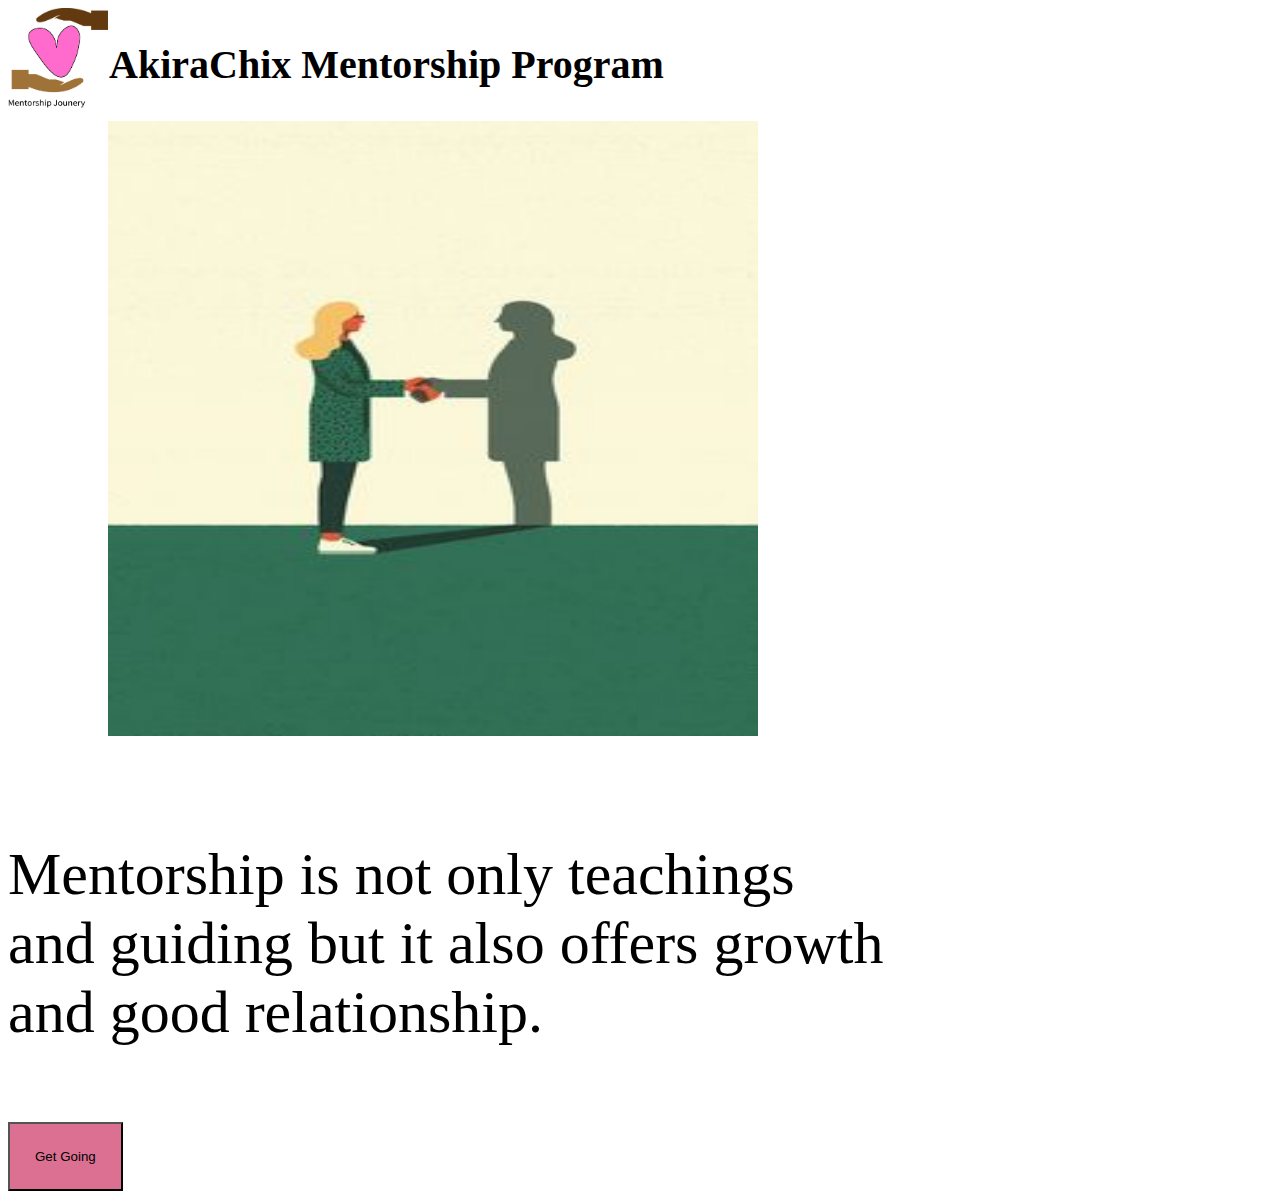
<file: index.html>
<!DOCTYPE html>
<html lang="en">
  <head>
    <meta charset="UTF-8" />
    <meta name="viewport" content="width=device-width, initial-scale=1.0" />
    <title>Document</title>
    <script async src="https://www.googletagmanager.com/gtag/js?id=G-SLL0E2BSQ0"></script>
<script>
  window.dataLayer = window.dataLayer || [];
  function gtag(){dataLayer.push(arguments);}
  gtag('js', new Date());

  gtag('config', 'G-SLL0E2BSQ0');
</script>
    <link rel="stylesheet" href="style.css" />
  </head>
  <body>
    <div class="homepage">
      <img src="./images/mentorship Logo.jpg" id="logo" />
      <div>
        <h2 id="program">AkiraChix Mentorship Program</h2>
        <img src="./images/image2.jpg" id="mentor" />
      </div>
      <div class="brief">
        <p>
          Mentorship is not only teachings <br />and guiding but it also offers
          growth<br />
          and good relationship.
        </p>

        <a href="Signup.html"><button>Get Going</button></a>
      </div>
    </div>
  </body>
</html>
</file>
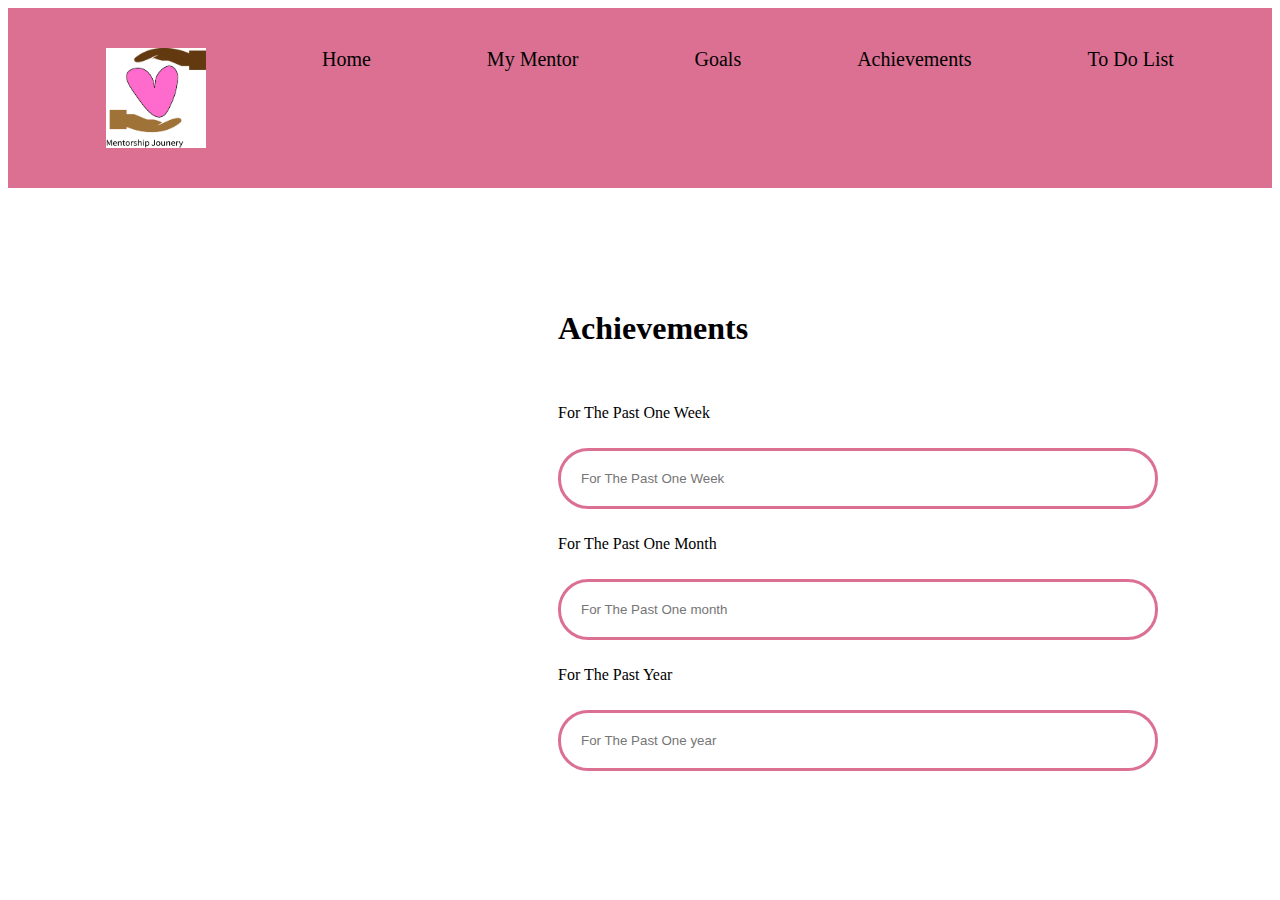
<file: achieve.html>
<!DOCTYPE html>
<html lang="en">
<head>
    <meta charset="UTF-8">
    <meta name="viewport" content="width=device-width, initial-scale=1.0">
    <title>Document</title>
    <script async src="https://www.googletagmanager.com/gtag/js?id=G-SLL0E2BSQ0"></script>
<script>
  window.dataLayer = window.dataLayer || [];
  function gtag(){dataLayer.push(arguments);}
  gtag('js', new Date());

  gtag('config', 'G-SLL0E2BSQ0');
</script>
    <link rel="stylesheet" href="achieve.css">
</head>
<body>
  <div class="navbar">
    <img src="./images/mentorship Logo.jpg" id="logo">
    <a href="website.html">Home</a>
    <a href="Mymentor.html">My Mentor</a>
   
    
    <a href="Goals.html">Goals</a>
      <a href="achieve.html">Achievements</a>
      <a href="to-do-list.html">To Do List</a>
      
      
  </div><br><br><br><br>
  
    <div>
        
    </div>  
    <div class="achieve">
      <h1>Achievements</h1>
        <br />
        <br />
        <label for="One week">For The Past One Week</label>
        <br />
        <br />
        <input
          name="one week"
          placeholder="For The Past One Week"
          text="text"
          class="input"
          required
        />
        <br />
        <br />
        <label for="One month">For The Past One Month</label>
        <br />
        <br />
        <input
          name="one month"
          placeholder="For The Past One month"
          text="text"
          class="input"
          required
        />
        <br />
        <br />
        <label for="One month">For The Past Year</label>
        <br />
        <br />
        <input
          name="one year"
          placeholder="For The Past One year"
          text="text"
          class="input"
          required
        />
    </div>
    
</body>
</html>
</file>
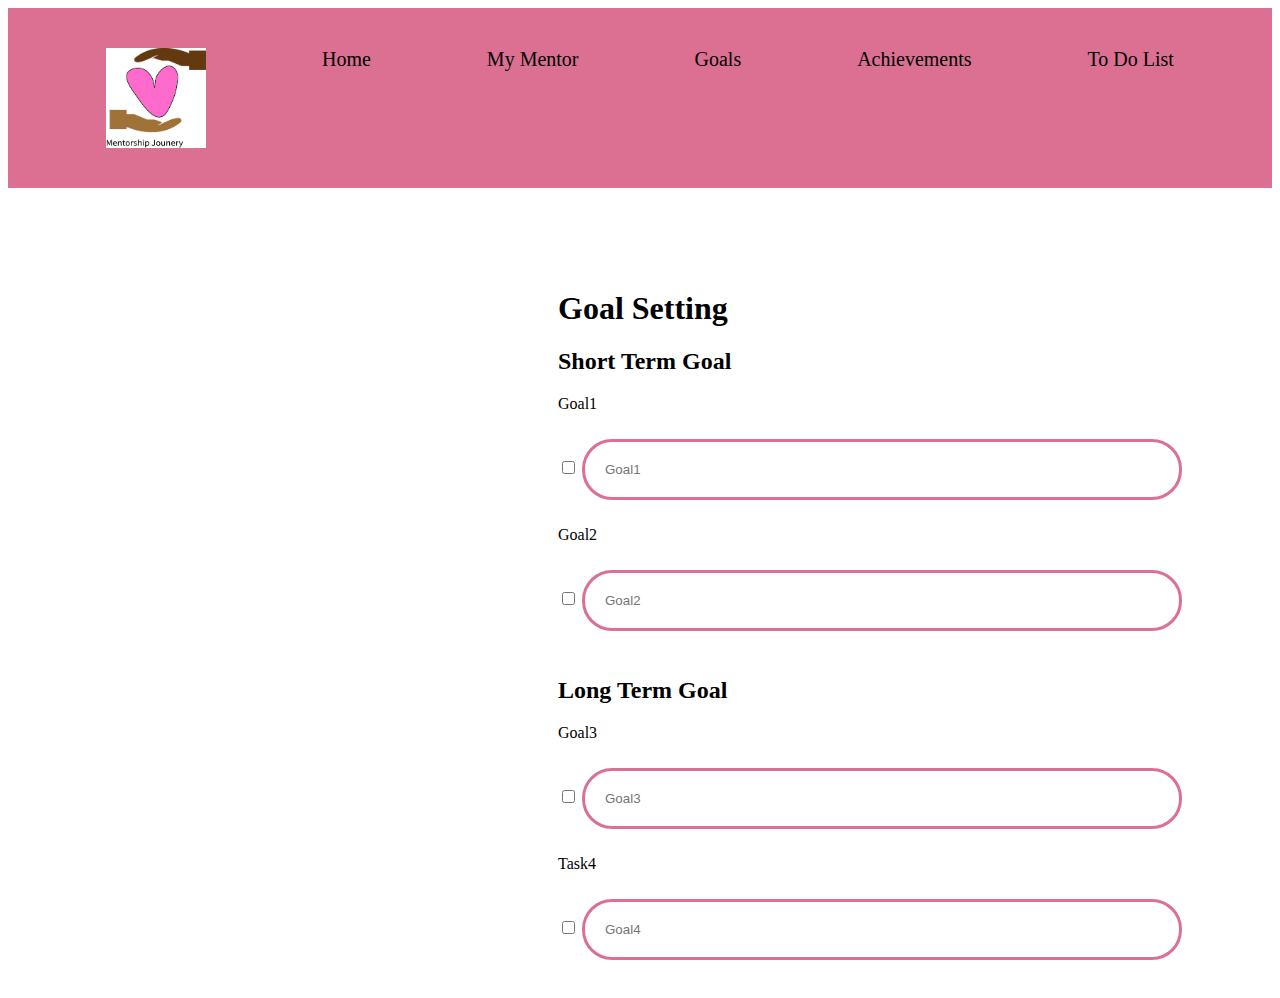
<file: Goals.html>
<!DOCTYPE html>
<html lang="en">
<head>
    <meta charset="UTF-8">
    <meta name="viewport" content="width=device-width, initial-scale=1.0">
    <title>Document</title>
    <script async src="https://www.googletagmanager.com/gtag/js?id=G-SLL0E2BSQ0"></script>
<script>
  window.dataLayer = window.dataLayer || [];
  function gtag(){dataLayer.push(arguments);}
  gtag('js', new Date());

  gtag('config', 'G-SLL0E2BSQ0');
</script>
    <link rel="stylesheet" href="Goals.css">
</head>
<body>
  <div class="navbar">
    <img src="./images/mentorship Logo.jpg" id="logo">
    <a href="website.html">Home</a>
    <a href="Mymentor.html">My Mentor</a>
   
    
    <a href="Goals.html">Goals</a>
      <a href="achieve.html">Achievements</a>
      <a href="to-do-list.html">To Do List</a>
      
      
  </div><br><br><br><br>
    
    <div class="achieve">
        <h1>Goal Setting</h1>
        <h2>Short Term Goal</h2>
        <label for="Goal">Goal1</label>
        <br />
        <br />
        <input type="checkbox">
        <input
        name="Goal1"
          placeholder="Goal1"
          text="text"
          class="input"
          required
        />
        <br>
        <br>
        
        <label for="Goal3">Goal2</label>
        <br />
        <br />
        <input type="checkbox">
        <input
        name="Goal2"
          placeholder="Goal2"
          text="text"
          class="input"
          required
        />
        <br>
        <br>
        <h2>Long Term Goal</h2>
        <label for="Goal4">Goal3</label>
        <br />
        <br />
        <input type="checkbox">
        <input
        name="Goal3"
          placeholder="Goal3"
          text="text"
          class="input"
          required
        />
        <br>
        <br>
        <label for="Goal4">Task4</label>
        <br />
        <br />
        <input type="checkbox">
        <input
        name="Goal4"
          placeholder="Goal4"
          text="text"
          class="input"
          required
        />
    </div>
    <div>
        
        
        
    </div> 
    
</body>
</html>
</file>
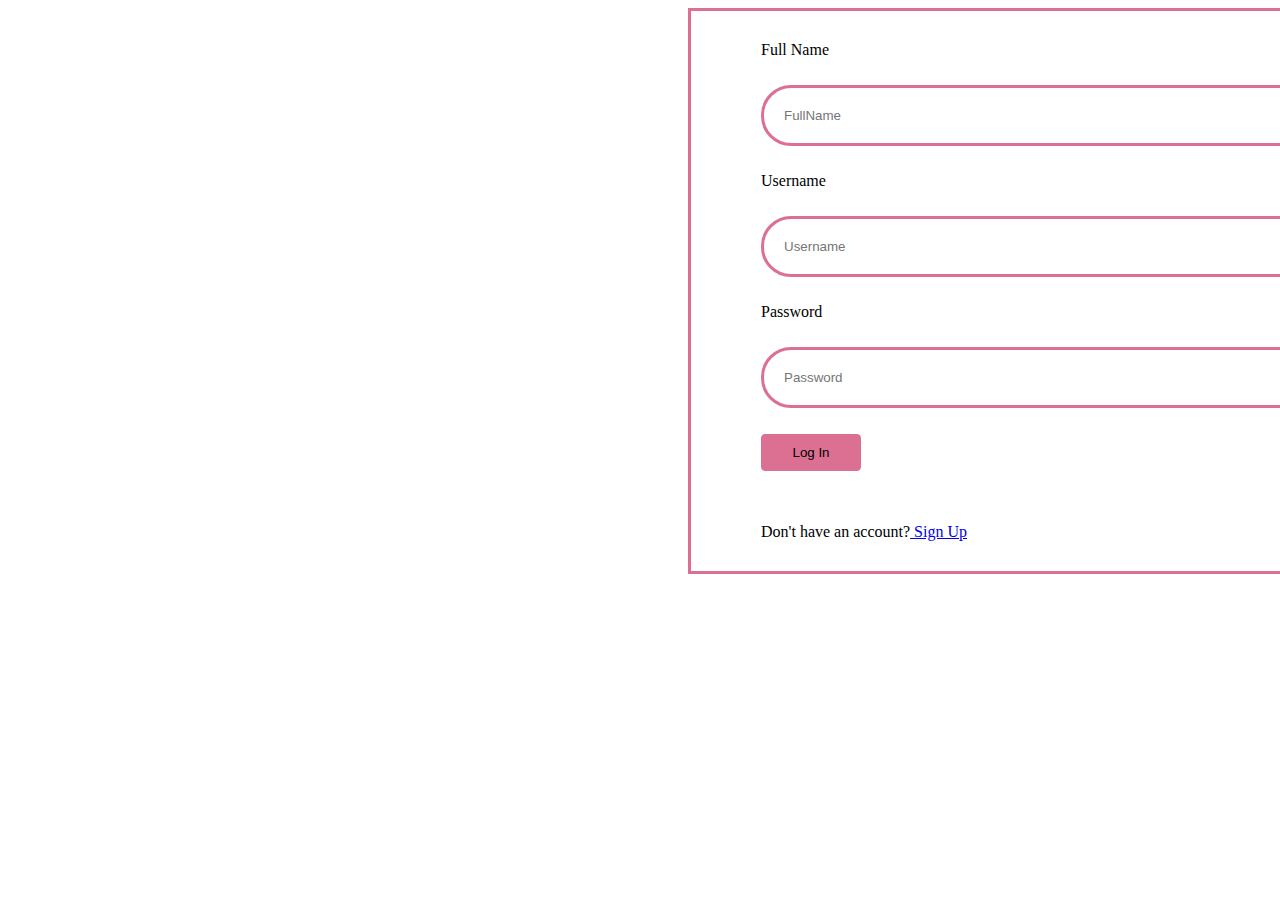
<file: login.html>
<!DOCTYPE html>
<html lang="en">
  <head>
    <meta charset="UTF-8" />
    <meta name="viewport" content="width=device-width, initial-scale=1.0" />
    <title>Document</title>
    <script async src="https://www.googletagmanager.com/gtag/js?id=G-SLL0E2BSQ0"></script>
<script>
  window.dataLayer = window.dataLayer || [];
  function gtag(){dataLayer.push(arguments);}
  gtag('js', new Date());

  gtag('config', 'G-SLL0E2BSQ0');
</script>
    <link rel="stylesheet" href="login.css" />
  </head>
  <body>
    
    <div class="Login">
    <div class="login">
    <label for="fullname">Full Name</label>
    <br /><br />
    <input name="fullname"placeholder="FullName"type="text"class="input" required/>
      <br />
      <br />
      <label for="Username">Username</label>
      <br />
      <br />
    <input name="Username"placeholder="Username"text="text"class="input" required/>
        <br />
        <br />
        <label for="password">Password</label>
        <br />
        <br />
       
    <input name="password"placeholder="Password"type="text"class="input" required/>
        <br />
        <br />
        <a href="website.html"><button type="login" class="button" required>Log In</button></a><br />
        <br />
        <br />
    <p>Don't have an account?<a href="Signup.html"> Sign Up</a></p>
      </div>
    </div>
  </body>
</html>
</file>
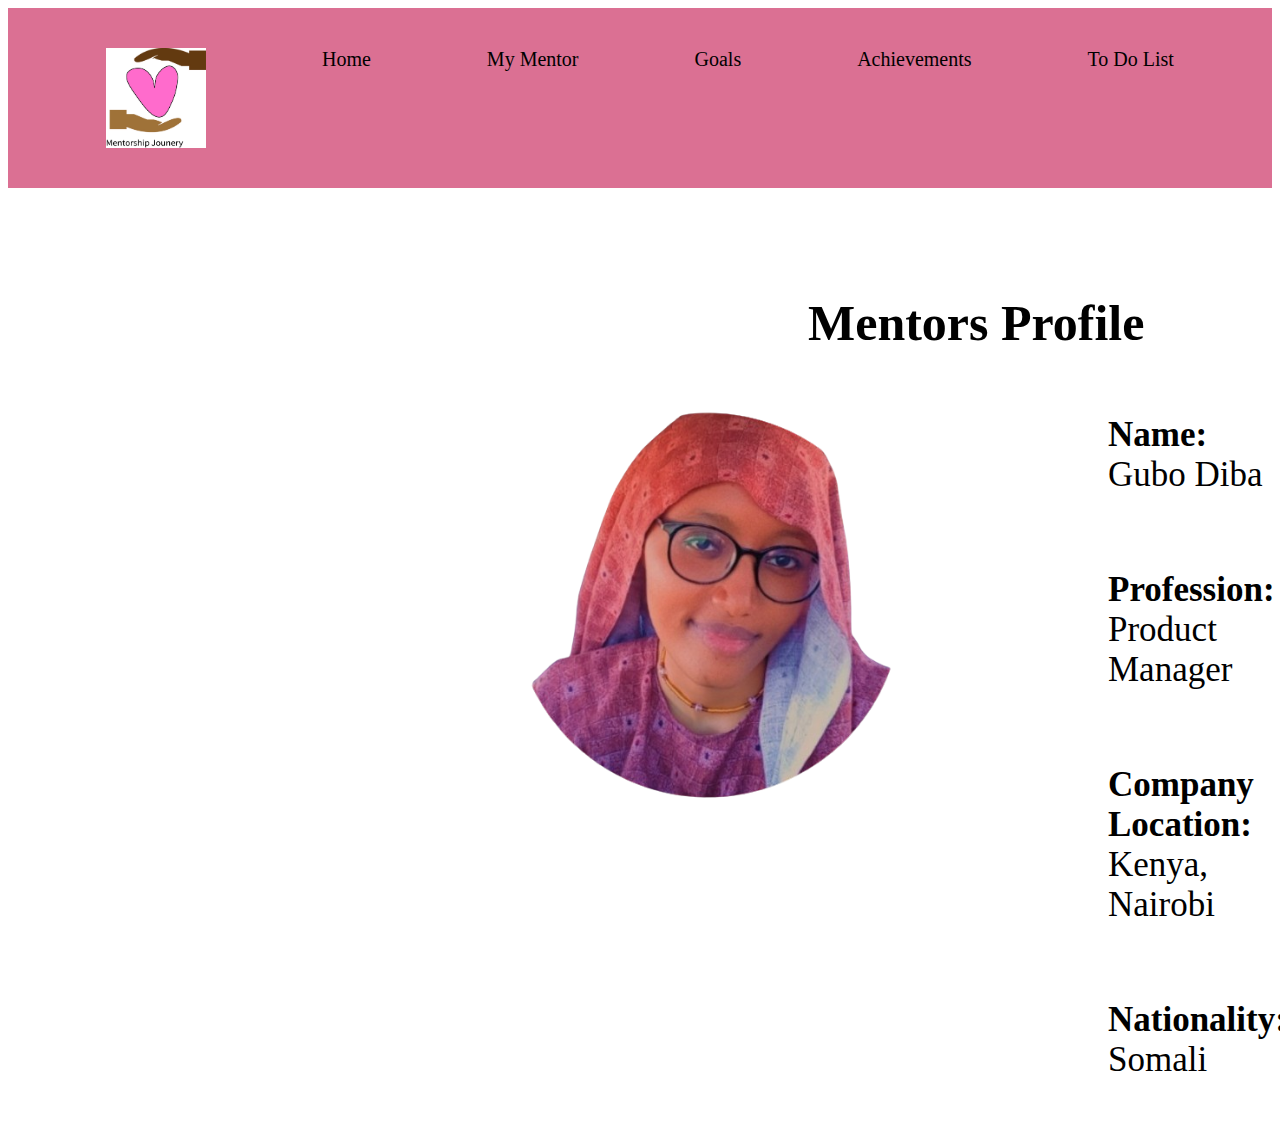
<file: Mymentor.html>
<!DOCTYPE html>
<html lang="en">
<head>
    <meta charset="UTF-8">
    <meta name="viewport" content="width=device-width, initial-scale=1.0">
    <title>Document</title>
    <script async src="https://www.googletagmanager.com/gtag/js?id=G-SLL0E2BSQ0"></script>
<script>
  window.dataLayer = window.dataLayer || [];
  function gtag(){dataLayer.push(arguments);}
  gtag('js', new Date());

  gtag('config', 'G-SLL0E2BSQ0');
</script>
    <link rel="stylesheet" href="Mymentor.css">
</head>
<body>
    <div class="navbar">
        <img src="./images/mentorship Logo.jpg" id="logo">
        <a href="website.html">Home</a>
        <a href="Mymentor.html">My Mentor</a>
       
        
        <a href="Goals.html">Goals</a>
          <a href="achieve.html">Achievements</a>
          <a href="to-do-list.html">To Do List</a>
          
          
      </div><br><br><br><br> 
      
    
        
            <h1 id="head">Mentors 
                Profile</h1>    
                <div class="mentor">
                <div>
        <br>
        <img src="./images/profilementor-removebg-preview.png" id="profile" > 
      
    </div>
    
        <div class="statement">
            <b>Name:</b>  Gubo Diba</p><br>
            <b>Profession:</b> Product Manager</p><br>
            <b>Company Location: </b>Kenya, Nairobi</p><br>
            <b>Nationality: </b> Somali</p>
            <h3></h3><p></p>
            
            
        </div>
           
    </div>

    
</body>
</html>
</file>
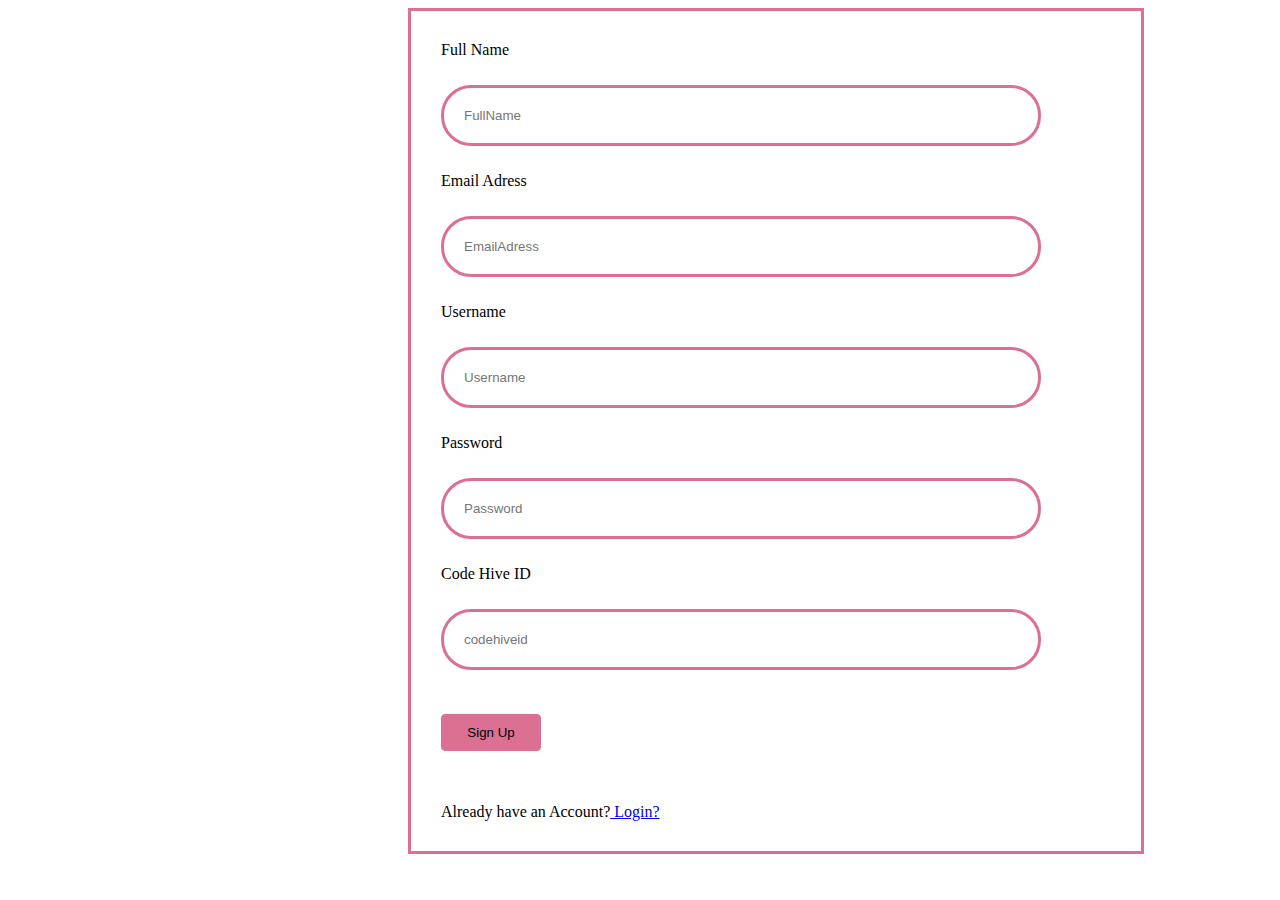
<file: Signup.html>
<!DOCTYPE html>
<html lang="en">
  <head>
    <meta charset="UTF-8" />
    <meta name="viewport" content="width=device-width, initial-scale=1.0" />
    <title>Document</title>
    <script async src="https://www.googletagmanager.com/gtag/js?id=G-SLL0E2BSQ0"></script>
<script>
  window.dataLayer = window.dataLayer || [];
  function gtag(){dataLayer.push(arguments);}
  gtag('js', new Date());

  gtag('config', 'G-SLL0E2BSQ0');
</script>
    <link rel="stylesheet" href="Signup.css" />
  </head>
  <body>
    <div class="signup">
      <div class="SingUp">
        <label for="fullname">Full Name</label>
        <br /><br />
        <input
          name="fullname"
          placeholder="FullName"
          type="text"
          class="input"
          required
        />
        <br />
        <br />
        <label for="emailAdress">Email Adress</label>
        <br />
        <br />
        <input
          name="emailAdress"
          placeholder="EmailAdress"
          type="text"
          class="input"
          required
        />
        <br />
        <br />
        <label for="Username">Username</label>
        <br />
        <br />
        <input
          name="Username"
          placeholder="Username"
          text="text"
          class="input"
          required
        />
        <br />
        <br />
        <label for="password">Password</label>
        <br />
        <br />
        <input
          name="password"
          placeholder="Password"
          type="text"
          class="input"
          required
        />
        <br />
        <br />
        <label for="codehiveid">Code Hive ID</label>
        <br />
        <br />
        <input
          name="Codehiveid"
          placeholder="codehiveid"
          text="text"
          class="input"
          required
        />
        <br />
        <br />
        <br />
        <a href="login.html"><button type="signup" class="button">Sign Up</button></a>
        
        <br />
        <br />
        <br />
        <p>Already have an Account?<a href="login.html"> Login?</a></p>
      </div>
    </div>
  </body>
</html>
</file>
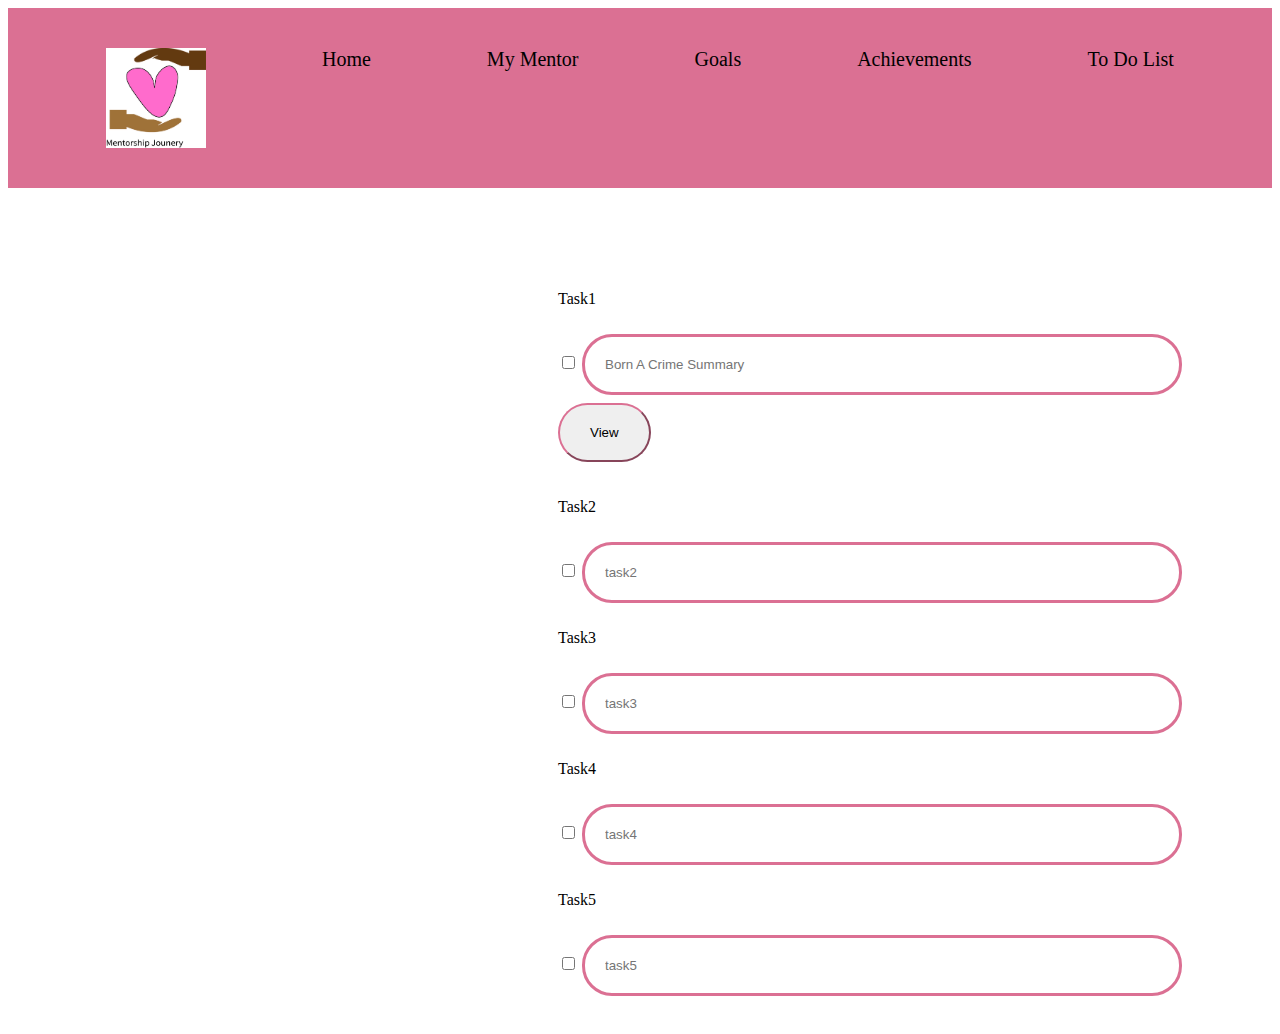
<file: to-do-list.html>
<!DOCTYPE html>
<html lang="en">
<head>
    <meta charset="UTF-8">
    <meta name="viewport" content="width=device-width, initial-scale=1.0">
    <title>Document</title>
    <script async src="https://www.googletagmanager.com/gtag/js?id=G-SLL0E2BSQ0"></script>
<script>
  window.dataLayer = window.dataLayer || [];
  function gtag(){dataLayer.push(arguments);}
  gtag('js', new Date());

  gtag('config', 'G-SLL0E2BSQ0');
</script>
    <link rel="stylesheet" href="to-do-list.css">
</head>
<body>
  <div class="navbar">
    <img src="./images/mentorship Logo.jpg" id="logo">
    <a href="website.html">Home</a>
    <a href="Mymentor.html">My Mentor</a>
   
    
    <a href="Goals.html">Goals</a>
      <a href="achieve.html">Achievements</a>
      <a href="to-do-list.html">To Do List</a>
      
      
  </div><br><br><br><br>
  
    <div class="achieve">
    
        <label for="task1">Task1</label>
        <br />
        <br />
        <div>
        <input type="checkbox">
        <input
        name="Born A Crime Summary"
        placeholder="Born A Crime Summary"
        text="text"
        class="input"
        required
        />
        <a href="Trevor.html">
        <button input="Trevor">View</button>
        </a>
        
        </div>
        <br>
        <br>
        <label for="task2">Task2</label>
        <br />
        <br />
        <input type="checkbox">
        <input
        name="task3"
          placeholder="task2"
          text="text"
          class="input"
          required
        />
        <br>
        <br>
        <label for="task3">Task3</label>
        <br />
        <br />
        <input type="checkbox">
        <input
        name="task3"
          placeholder="task3"
          text="text"
          class="input"
          required
        />
        <br>
        <br>
        <label for="task4">Task4</label>
        <br />
        <br />
        <input type="checkbox">
        <input
        name="task4"
          placeholder="task4"
          text="text"
          class="input"
          required
        />
        <br>
        <br>
        <label for="task5">Task5</label>
        <br />
        <br />
        <input type="checkbox">
        <input
        name="task5"
          placeholder="task5"
          text="text"
          class="input"
          required
        />
    </div>
 
        
       

        
    
</body>
</html>
</file>
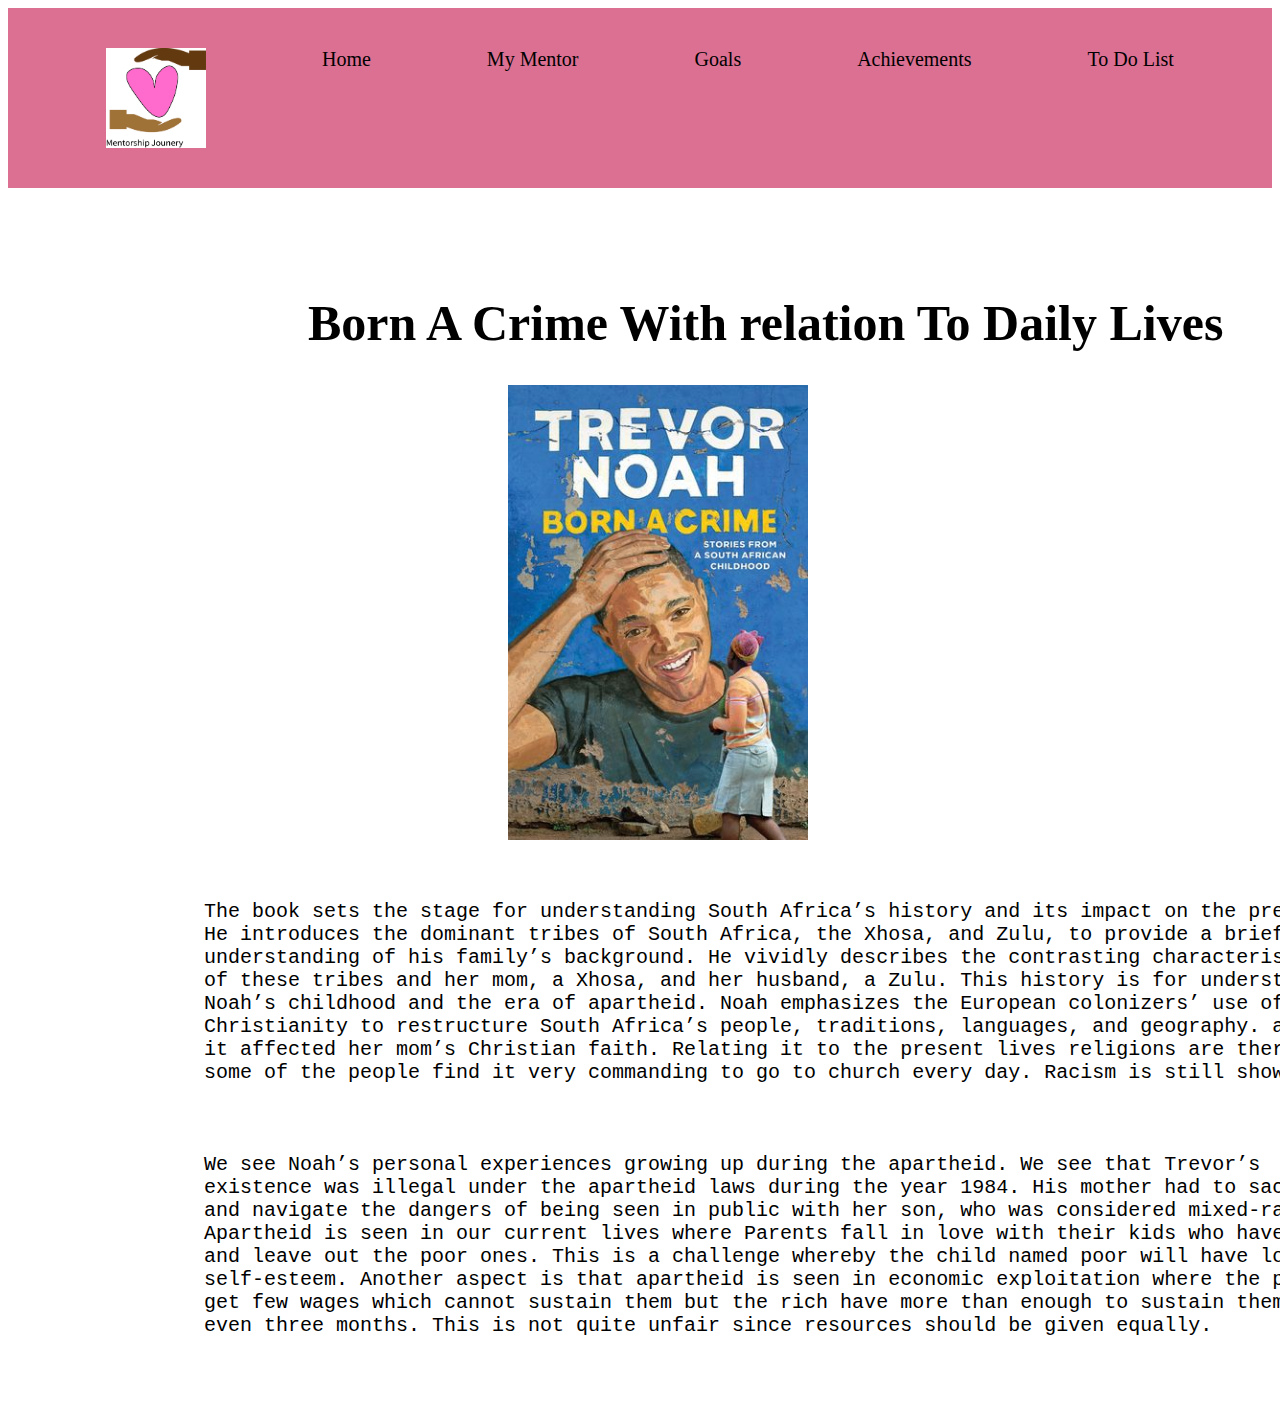
<file: Trevor.html>
<!DOCTYPE html>
<html lang="en">
<head>
    <meta charset="UTF-8">
    <meta name="viewport" content="width=device-width, initial-scale=1.0">
    <title>Document</title>
    <script async src="https://www.googletagmanager.com/gtag/js?id=G-SLL0E2BSQ0"></script>
<script>
  window.dataLayer = window.dataLayer || [];
  function gtag(){dataLayer.push(arguments);}
  gtag('js', new Date());

  gtag('config', 'G-SLL0E2BSQ0');
</script>
    <link rel="stylesheet" href="Trevor.css">
</head>
<body>
    <div class="navbar">
        <img src="./images/mentorship Logo.jpg" id="logo">
        <a href="website.html">Home</a>
        <a href="Mymentor.html">My Mentor</a>
       
        
        <a href="Goals.html">Goals</a>
          <a href="achieve.html">Achievements</a>
          <a href="to-do-list.html">To Do List</a>
          
          
      </div><br><br><br><br>
      
    <h1 id="head"> Born A Crime With relation To Daily Lives</h1>
        <img src="./images/trevor.jpg" id="trevor">
    
    <br>
    <br>
    <br>
   <pre id="trevors">
        The book sets the stage for understanding South Africa’s history and its impact on the present. 
        He introduces the dominant tribes of South Africa, the Xhosa, and Zulu, to provide a brief 
        understanding of his family’s background. He vividly describes the contrasting characteristics
        of these tribes and her mom, a Xhosa, and her husband, a Zulu. This history is for understanding 
        Noah’s childhood and the era of apartheid. Noah emphasizes the European colonizers’ use of 
        Christianity to restructure South Africa’s people, traditions, languages, and geography. and how
        it affected her mom’s Christian faith. Relating it to the present lives religions are there and 
        some of the people find it very commanding to go to church every day. Racism is still shown today



        We see Noah’s personal experiences growing up during the apartheid. We see that Trevor’s 
        existence was illegal under the apartheid laws during the year 1984. His mother had to sacrifice 
        and navigate the dangers of being seen in public with her son, who was considered mixed-race.
        Apartheid is seen in our current lives where Parents fall in love with their kids who have money
        and leave out the poor ones. This is a challenge whereby the child named poor will have low 
        self-esteem. Another aspect is that apartheid is seen in economic exploitation where the poor 
        get few wages which cannot sustain them but the rich have more than enough to sustain them for
        even three months. This is not quite unfair since resources should be given equally.

    </pre>

  
    
</body>
</html>
</file>
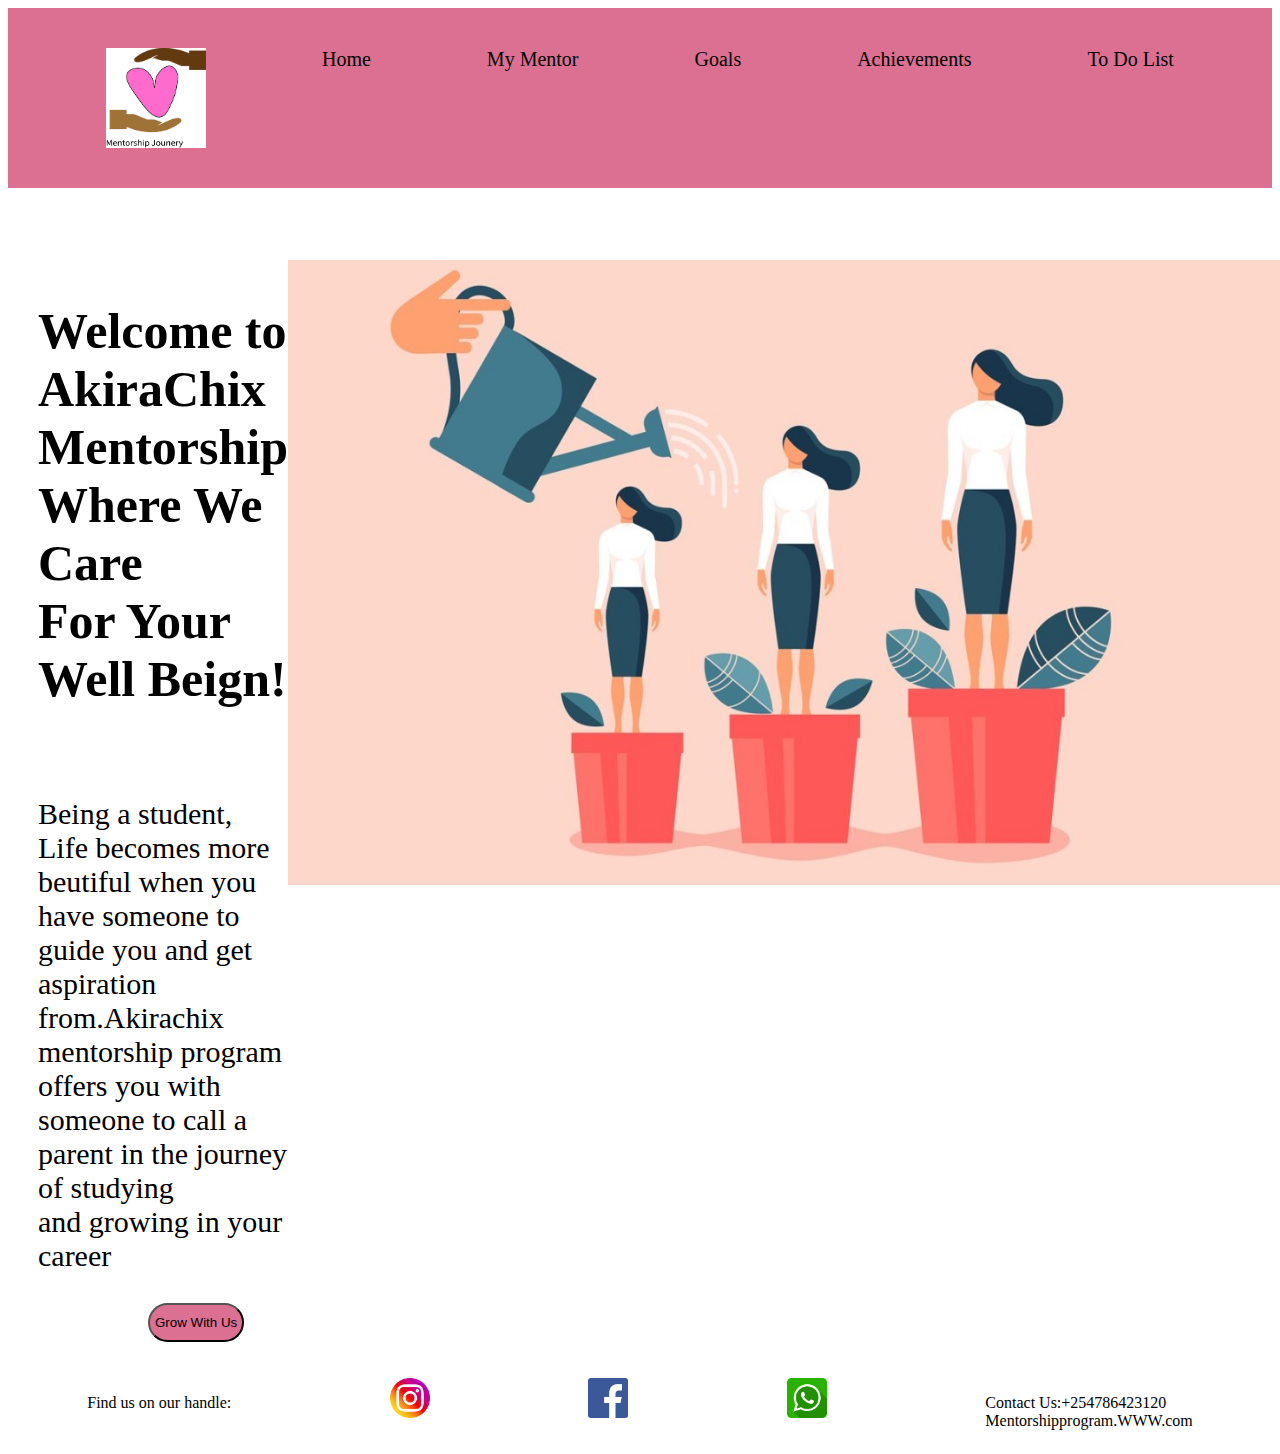
<file: website.html>
<!DOCTYPE html>
<html lang="en">
<head>
    <meta charset="UTF-8">
    <meta name="viewport" content="width=device-width, initial-scale=1.0">
    <title>Document</title>
    <script async src="https://www.googletagmanager.com/gtag/js?id=G-SLL0E2BSQ0"></script>
<script>
  window.dataLayer = window.dataLayer || [];
  function gtag(){dataLayer.push(arguments);}
  gtag('js', new Date());

  gtag('config', 'G-SLL0E2BSQ0');
</script>
    <link rel="stylesheet" href="website.css">
</head>
<body>
    <div class="navbar">
        <img src="./images/mentorship Logo.jpg" id="logo">
        <a href="website.html">Home</a>
        <a href="Mymentor.html">My Mentor</a>
       
        
        <a href="Goals.html">Goals</a>
          <a href="achieve.html">Achievements</a>
          <a href="to-do-list.html">To Do List</a>
          
          
      </div><br><br><br><br>
      
    <div class="main">
        <div>
        <h2 id="heading">Welcome to AkiraChix <br>Mentorship Where We Care<br>For Your Well Beign!</h2><br>
        <p id="text">Being a student, Life becomes more beutiful  when you have someone to<br> guide you and get aspiration from.Akirachix mentorship program<br> offers you with someone to call a parent in the journey of studying<br> and growing in your career</p></p>
        <a href="Trevor.html"><button type="grow with us" id="button" >Grow With Us</button></a>
        </div>
        
    <div><img src="./images/og.jpeg" id="growth"></div></div><br><br>
   
     <div class="footer">
        <p>Find us on our handle:</p>
        <img src="./images/insta.webp" id="insta">
        <img src="./images/facebook.webp" id="facebook">
        <img src="./images/whatsapp.webp" id="whatsapp">
        <p>Contact Us:+254786423120<br>Mentorshipprogram.WWW.com</p>

    </div> 
    
</body>
</html>
</file>
<file: style.css>
.brief{
    font-size: 60px;
    margin-top: 100px;
    margin-right: 10px;
    padding-top: 130px;
    
}
#mentor{
    width: 800px;
    height: 815px;
}
#program{
    font-size: 60px;
    padding-left: 60px;
}
button{
  background-color: palevioletred;
  padding: 25px; 
}
.homepage{
    display: flex;
}
a{
    text-decoration: none;
}
#logo{
    width: 100px;
    height: 100px;
}

@media screen and (min-width:280px){
    #program{
    font-size: 20px;
    padding-left: 1px;
      
    }
    .homepage{
      flex-wrap: wrap;
    }
  
    .brief{
        font-size: 20px;
        margin-top: 10px;
        margin-right: 0px;
        padding-top: 30px;
        
    }
    #mentor{
        width: 250px;
        height: 315px;
    }

}
@media screen and (min-width:375px){
    #program{
        font-size: 20px;
        padding-left: 1px;
          
        }
        .homepage{
          flex-wrap: wrap;
        }
      
        .brief{
            font-size: 20px;
            margin-top: 10px;
            margin-right: 0px;
            padding-top: 30px;
            
        }
        #mentor{
            width: 250px;
            height: 315px;
        }
       

}
  
       
@media screen and (min-width:912px){
    #program{
        font-size: 40px;
        padding-left: 1px;
          
        }
        .homepage{
          flex-wrap: wrap;
        }
      
        .brief{
            font-size: 90px;
            margin-top: 10px;
            margin-right: 0px;
            padding-top: 30px;
            
        }
        #mentor{
            width: 750px;
            height: 615px;
            padding-right: 10px;
        }
       

}
@media screen and (min-width:820px){
    #program{
        font-size: 40px;
        padding-left: 1px;
          
        }
        .homepage{
          flex-wrap: wrap;
        }
      
        .brief{
            font-size: 70px;
            margin-top: 10px;
            margin-right: 0px;
            padding-top: 30px;
            
        }
        #mentor{
            width: 650px;
            height: 615px;
            padding-right: 10px;
        }
       

}
  
@media screen and (min-width:768px){
    #program{
        font-size: 40px;
        padding-left: 1px;
          
        }
        .homepage{
          flex-wrap: wrap;
        }
      
        .brief{
            font-size: 60px;
            margin-top: 10px;
            margin-right: 0px;
            padding-top: 30px;
            
        }
        #mentor{
            width: 650px;
            height: 615px;
            padding-right: 10px;
        }
       

}
</file>
<file: achieve.css>
.input {
    width: 600px;
    padding: 20px 20px;
    margin: 8px 0;
    display: inline-block;
    border: 3px solid #ccc;
    border-radius: 30px;
    box-sizing: border-box; 
    border-color: palevioletred;
   
}
.achieve{
    margin-left: 550px;
    margin-top: 50px; 
     margin-bottom: 90px; 
}
.navbar{
    display: flex;
    justify-content: space-around;
    background-color: palevioletred;
    padding-top: 150px;
    padding: 40px 40px;
    font-size: 20px;
}
a{
    color: black;
    text-decoration: none;
}
#logo{
    width: 100px;
    height: 100px;
}
</file>
<file: Goals.css>
.input {
    width: 600px;
    padding: 20px 20px;
    margin: 8px 0;
    display: inline-block;
    border: 3px solid #ccc;
    border-radius: 30px;
    box-sizing: border-box; 
    border-color: palevioletred;
   
}
.achieve{
    margin-left: 550px;
    margin-top: 30px;
    margin-bottom: 30px;
}
.navbar{
    display: flex;
    justify-content: space-around;
    background-color: palevioletred;
    padding-top: 150px;
    padding: 40px 40px;
    font-size: 20px;
}
a{
    text-decoration: none;
    color: black;
}
#logo{
    width: 100px;
    height: 100px;
}
</file>
<file: login.css>
button{
    background-color: palevioletred;
    border: 1px solid palevioletred;
    border-radius: 4px;
    box-sizing: border-box;
    width: 100px;
    padding-top: 10px;
    padding-bottom: 10px;
}


  .Login{
    margin-left: 680px;
    border: 3px solid palevioletred;
    width: 700px;
    padding-right: 30px;
;}
    .login{
        margin-left: 70px;
        margin-top: 30px;
        margin-bottom: 30px;
    }
    .input {
      width: 600px;
      padding: 20px 20px;
      margin: 8px 0;
      display: inline-block;
      border: 3px solid #ccc;
      border-radius: 30px;
      box-sizing: border-box;
      border-color: palevioletred;
    }
</file>
<file: Mymentor.css>
.input {
  width: 600px;
  padding: 20px 20px;
  margin: 8px 0;
  display: inline-block;
  border: 3px solid #ccc;
  border-radius: 30px;
  box-sizing: border-box;
  border-color: palevioletred;
}
.achieve {
  margin-left: 70px;
  margin-top: 30px;
  margin-bottom: 30px;
}
.navbar {

display: flex;
background-color: palevioletred;
color: white;
justify-content: space-around;
padding: 40px 40px;
font-size: 20px;
}

#profile {
  height: 400px;
  width: 400px;
}
.mentor {
  padding-left: 500px;
  display: flex;
 gap: 200px;
 /* padding-bottom: 50px; */
}
a{
    text-decoration: none;
    color: black;
}
.statement{
  padding-top: 30px;
  font-size: 35px;
}
#logo{
  width: 100px;
  height: 100px;
}
#head{
  font-size: 50px;
  padding-left: 800px;
}
</file>
<file: Signup.css>
.SingUp{
    margin-left: 30px;
    margin-top: 30px;
    margin-bottom: 30px;
}
button{
    background-color: palevioletred;
    border: 1px solid palevioletred;
    border-radius: 4px;
    box-sizing: border-box;
    width: 100px;
    padding-top: 10px;
    padding-bottom: 10px;
}

  .input {
    width: 600px;
    padding: 20px 20px;
    margin: 8px 0;
    display: inline-block;
    border: 1px solid #ccc;
    border-radius: 4px;
    box-sizing: border-box; 
   
   
   
    
  }
  .signup{
    margin-left: 400px;
    border: 3px solid palevioletred;
    width: 700px;
    padding-right: 30px;
    
     
  }
  .input {
    width: 600px;
    padding: 20px 20px;
    margin: 8px 0;
    display: inline-block;
    border: 3px solid #ccc;
    border-radius: 30px;
    box-sizing: border-box;
    border-color: palevioletred;
  }

  @media  only screen  and(min-width:200px) and (max-width:400px){
    .SingUp{
      margin-left: 50px;
      margin-top: 0px;
      margin-bottom: 0px;
  }
  button{
      background-color: palevioletred;
      border: 1px solid palevioletred;
      border-radius: 4px;
      box-sizing: border-box;
      width: 50px;
      padding-top: 10px;
      padding-bottom: 10px;
  }
  
    .input {
      width: 100px;
      padding: 20px 20px;
      margin: 8px 0;
      display: inline-block;
      border: 1px solid #ccc;
      border-radius: 4px;
      box-sizing: border-box; 
     
     
     
      
    }
    .signup{
      margin-left: 0px;
      border: 3px solid palevioletred;
      width: 100px;
      padding-right: 30px;
      
       
    }
   
  

  
}
</file>
<file: to-do-list.css>
.input {
        width: 600px;
        padding: 20px 20px;
        margin: 8px 0;
        display: inline-block;
        border: 3px solid #ccc;
        border-radius: 30px;
        box-sizing: border-box; 
        border-color: palevioletred;
        
       
    }
    .achieve{
        margin-left: 550px;
        margin-top: 30px;
        margin-bottom: 30px;
        
    }
    .navbar{
        display: flex;
        justify-content: space-around;
        background-color: palevioletred;
        padding-bottom: 250px;
        padding: 40px 40px;
        font-size: 20px;
    }
    a{
        text-decoration: none;
        color: black;
    }
    #logo{
        width: 100px;
        height: 100px;
    }
    button{
       padding: 20px 30px;
       border-radius: 70px;
       border-color: palevioletred;

    }
</file>
<file: Trevor.css>
.navbar{
    display: flex;
    justify-content: space-around;
    background-color: palevioletred;
    padding-bottom: 250px;
    padding: 40px 40px;
    font-size: 20px;
}
a{
    text-decoration: none;
    color: black;
}
.input {
    width: 600px;
    padding: 20px 20px;
    margin: 8px 0;
    display: inline-block;
    border: 3px solid #ccc;
    border-radius: 30px;
    box-sizing: border-box; 
    border-color: palevioletred;
    
   
}
.achieve{
    margin-left: 550px;
    margin-top: 30px;
    margin-bottom: 30px;
    
}
#trevor{
    width: 300px;
    padding-left: 500px;
}
#trevors{
font-size: 20px;
padding-left: 100px;
}
#head{
    padding-left: 300px;
    font-size: 50px;
}
#logo{
    width: 100px;
    height: 100px;
}
 ;
    
 @media screen and (min-width:200px){
    .navbar{
       
        flex-wrap: wrap;
        padding: 0px 0px;
        font-size: 10px;
    }
    a{
        text-decoration: none;
        color: black;
    }
    .input {
        width: 600px;
        padding: 20px 20px;
        margin: 8px 0;
    
        
       
    }
    .achieve{
        margin-left: 0px;
        margin-top: 30px;
        margin-bottom: 30px;
        
    }
    #trevor{
        width: 10px;
        padding-left: 00px;
    }
    #trevors{
    font-size: 0px;
    padding-left: 0px;
    }
    #head{
        padding-left: 10px;
        font-size: 50px;
        
    }
    #logo{
        width: 10px;
        height: 10px;
    }
     ;
        

 }
</file>
<file: website.css>
#whatsapp{
    width: 40px;
    height: 40px;
}
#facebook{
    width: 40px;
    height: 40px;
}
#insta{
    width: 40px;
    height: 40px;
}
.navbar{
    display: flex;
    justify-content: space-around;
    background-color: palevioletred;
    padding-top: 100px;
    padding: 40px 40px;
    font-size: 20px;

}
#heading{
    font-size: 50px;
    justify-content: space-around;
   
}
#growth{
    width: 1000px;
    padding-bottom: 10px;
}
.main{
    padding-left: 30px;
    display: flex;
    justify-content: space-around;
}
.footer{
    display: flex;
    justify-content: space-around;
}
a{
    text-decoration: none;
    color: black;
}
#button{
    padding-bottom: 10px;
    padding-top: 10px;
    padding-left: 5px;
    padding-right: 5px;
    border-radius: 20px;
    background-color: palevioletred;
    margin-left: 110px;
    
    

}
#text{
    font-size: 30px;
}
#logo{
    width: 100px;
    height: 100px;
    

}

@media screen and(min-width:280){
  #growth{
    width: 0px;
    height: 0px;
    padding-left: 2px;
    margin-top: 20px;
  } 
 
  #whatsapp{
    width: 40px;
    height: 40px;
}
#facebook{
    width: 40px;
    height: 40px;
}
#insta{
    width: 40px;
    height: 40px;
}
.navbar{
    flex-wrap: wrap;
   padding-top: 200px;
    padding: 10px 10px;
    font-size: 20px;
    padding-left: 20px;

}
#heading{
    font-size: 30px;
    justify-content: space-around;
   
}

.main{
    padding-left: 30px;
    display: flex;
    justify-content: space-around;
}
.footer{
    
   
}
a{
    text-decoration: none;
    color: black;
}
#button{
    padding-bottom: 10px;
    padding-top: 10px;
    padding-left: 5px;
    padding-right: 5px;
    border-radius: 20px;
    background-color: palevioletred;
    margin-left: 110px;
    
    

}
#text{
    font-size: 30px;
}
#logo{
    width: 10px;
    height: 10px;
    

}
body{
    display: block;
    margin: 5px;
}


    
}
</file>
